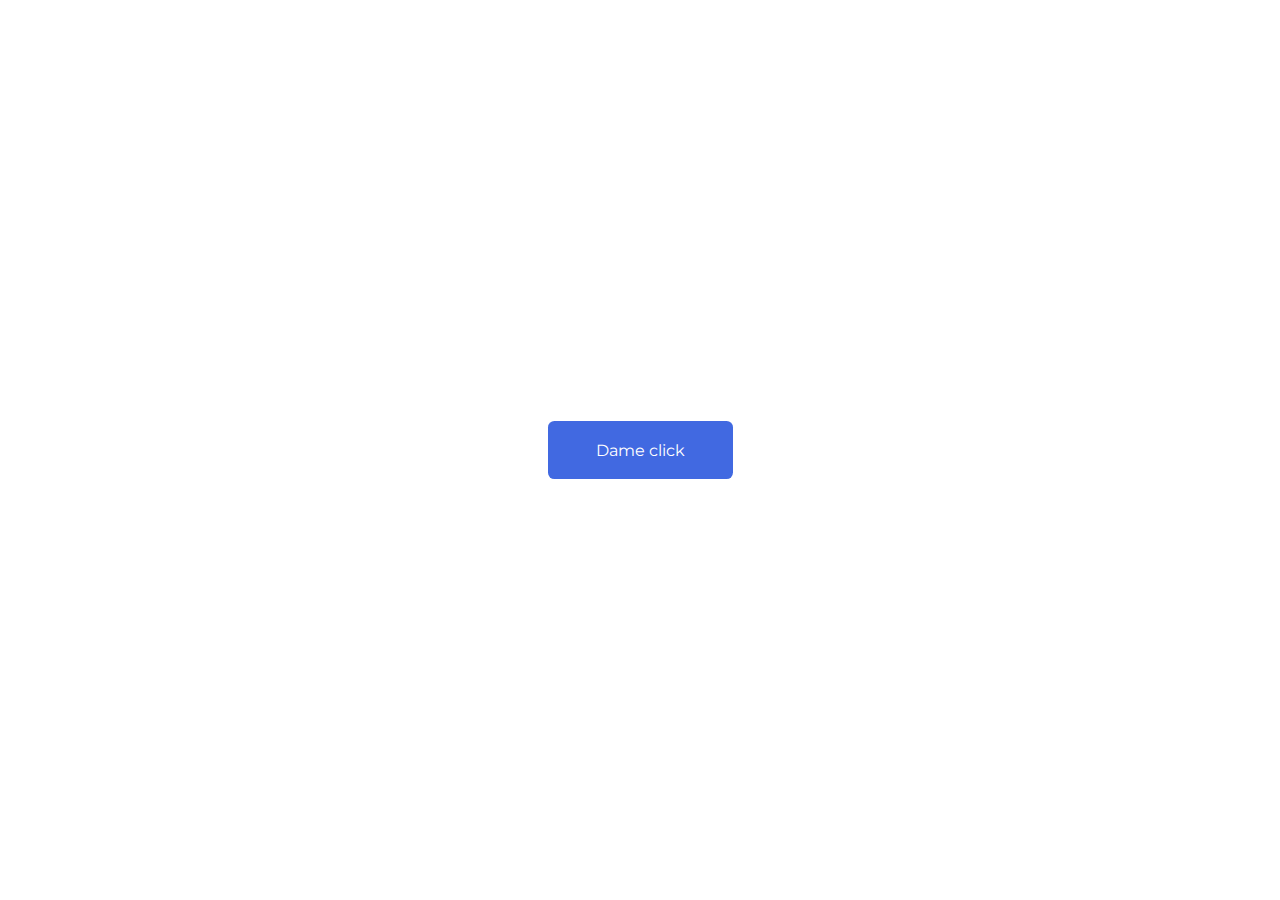
<file: Modal.html>
<!DOCTYPE html>
<html lang="en">
<head>
    <meta charset="UTF-8">
    <meta http-equiv="X-UA-Compatible" content="IE=edge">
    <meta name="viewport" content="width=device-width, initial-scale=1.0">
    <title>Modal Animado</title>
     <link rel="stylesheet" href="modal_stilo.css">
</head>
<body>
    
<header id="header" class="header">
<a href="#modal" class="cta">Dame click</a>

</header>

<section   ion id="modal" class="modal">
    <div class="modal_container">
        <figure class="modal_picture">
             <img src="img/undraw_books_l-33-t.svg" class="modal_img"></figure>
  

    <h2 class="modal_title">!great job!
<span class="modal_title modal_title--bold">Holman Morales </span>

    </h2>

    <p class="modal_paragraph">Lorem ipsum dolor sit amet consectetur adipisicing elit. Optio reprehenderit accusantium dolore recusandae aliquam! Soluta recusandae atque voluptates delectus amet!</p>

    <a href="#header" class="modal_close">Estoy de acuerdo!</a>
</div>
</section>

</body>
</html>
</file>
<file: modal_stilo.css>
@import url('https://fonts.googleapis.com/css2?family=Montserrat:ital,wght@0,100;0,300;0,400;1,200&family=Roboto:ital,wght@0,100;0,300;1,500&display=swap');

*{

    margin: 0;
    padding: 0;
    box-sizing: border-box;
}
body{

    font-family: 'Montserrat', sans-serif;
}
.header{

display: flex;
height: 100vh;
width: 100%;


}

.cta{
    margin: auto;
    background-color: royalblue;
    color: white;
    padding: 1.2em 3em ;
    text-decoration: none;
    border-radius: .4em;
}

.modal{

    position: fixed;
    background-color: #333;

bottom: 0;
left: 0;
right: 0;
display: flex;
--opacity:0;
--pointer:none;
opacity: var(--opacity);
pointer-events: var(--pointer);
transition: opacity .4s;
}
.modal:target{

    --opacity:1;
    --pointer:unset;
}

.modal_container{
margin: auto;
overflow: hidden;
text-align: center;
padding: 2.5em 1.5em;
border-radius: 1em;
    background-color: #fff;
    width: 90%;
    max-width: 600px;
    max-height: 90%;
}
.modal:target .modal_container{
    animation: show 1s .5 backwards;
}

.modal:target .modal_picture{
    animation: scale .5s 1.0s backwards;
}

@keyframes scale{
    0%{

        transform: scale(0);
    }
}
@keyframes show{

    0%{

        transform: translateY(-150vh);
    }

    100%{

        transform: translateY(0);
    }
}
.modal_img{

    width: 100%;
    display: block;

}

.modal_picture{

    width: 90%;
    margin: 0 auto;
    max-width: 400px;
    margin-bottom: 2em;

}

.modal_title{

    font-size: 2.5rem;
    font-weight: 500;
}

.modal_title--bold{

    font-weight: 700
    ;
}

.modal_paragraph{

    margin-top: 1em;
    margin-bottom: 1em;
    line-height: 1.5;
}


.modal_close{
display: inline-block;
    border: 1px solid;
    padding: 1em 2em;
    text-decoration: none;
    font-weight: 700;
    color: #333;
    border-radius: .4em;
}

@media (max-width:600px) {
    
    .modal_title{

        font-size: 1.7rem;
    }
}
</file>
